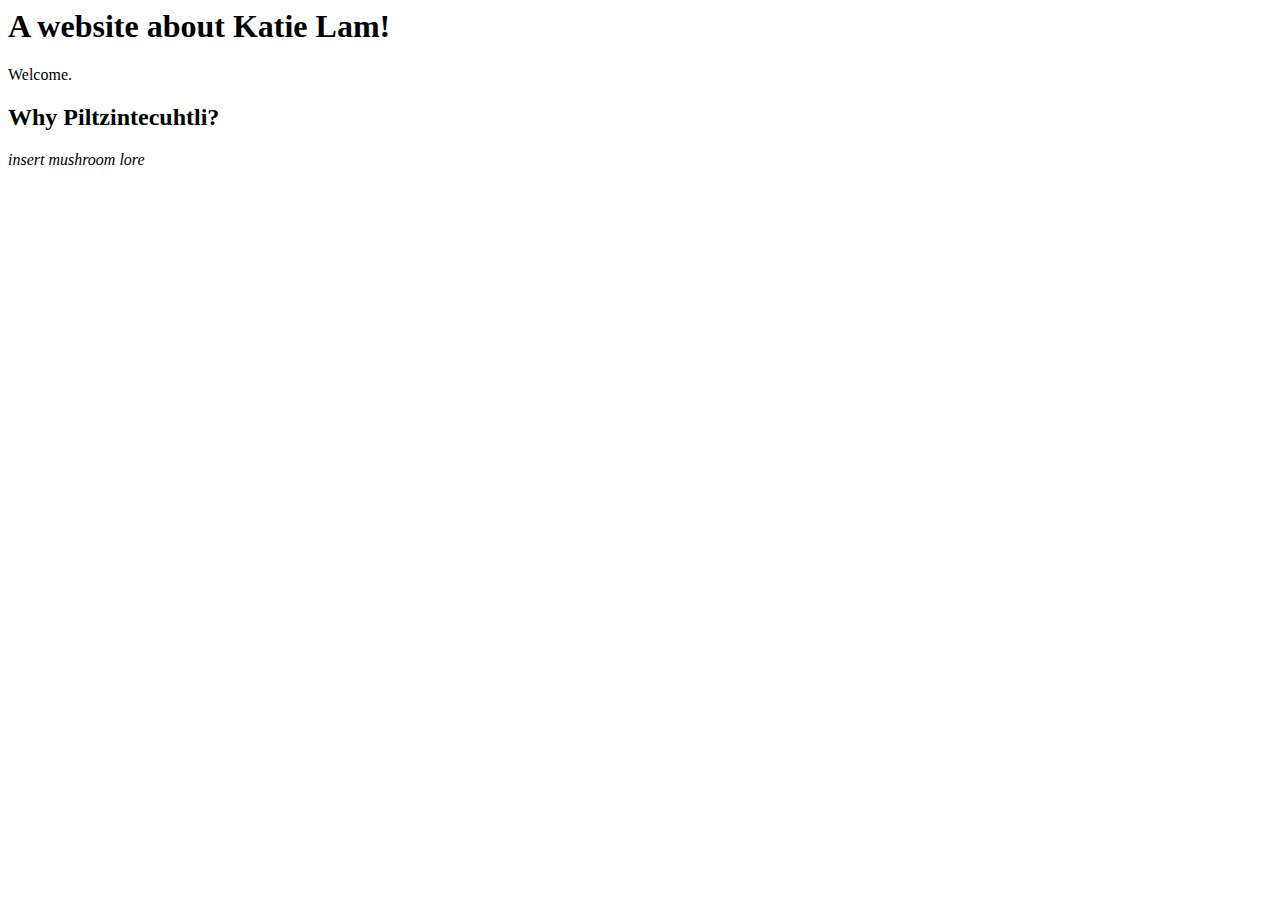
<file: piltzintecuhtli-html/index.html>
<html>
<head>
  <title> Katie Lam </title>
</head>
<body>
  
  <h1> A website about Katie Lam!</h1>
  <p> Welcome.</p>
  <h2> Why Piltzintecuhtli?</h2>
  <i> insert mushroom lore</i>
  
</body>
</html>
</file>
